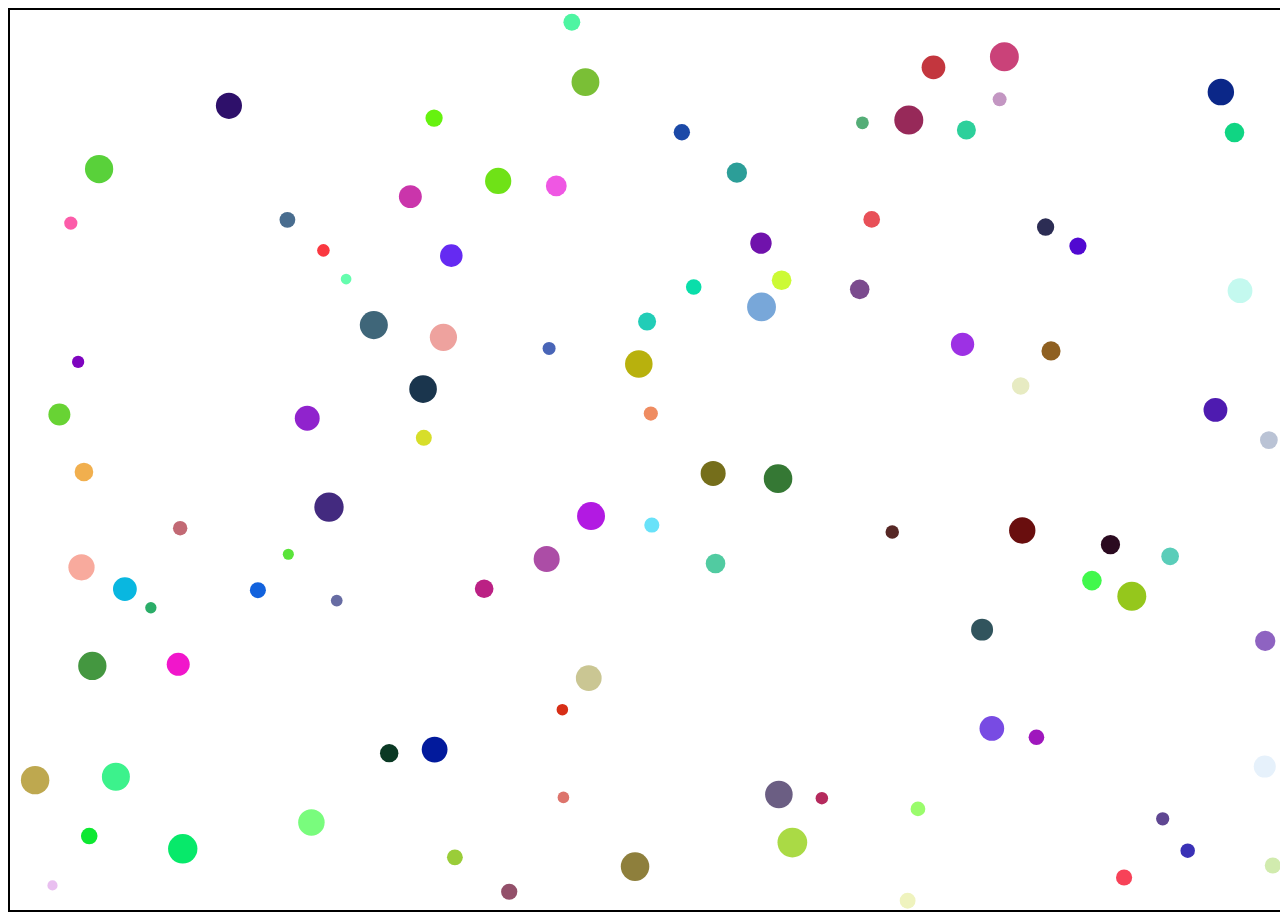
<file: Moving Particle ball bg/index.html>
<!DOCTYPE html>
<html lang="en">

<head>
    <meta charset="UTF-8">
    <meta name="viewport" content="width=device-width, initial-scale=1.0">
    <title>my portfolio</title>
    <link rel="stylesheet" type="text/css" href="style.css">
    <!-- style sheet -->

</head>

<body>
    <!-- background effect -->
    <div class="background">
    <canvas id="backeffect"></canvas>
</div>
</body>
<!-- javascript file -->
<script src="index.js"></script>

</html>
</file>
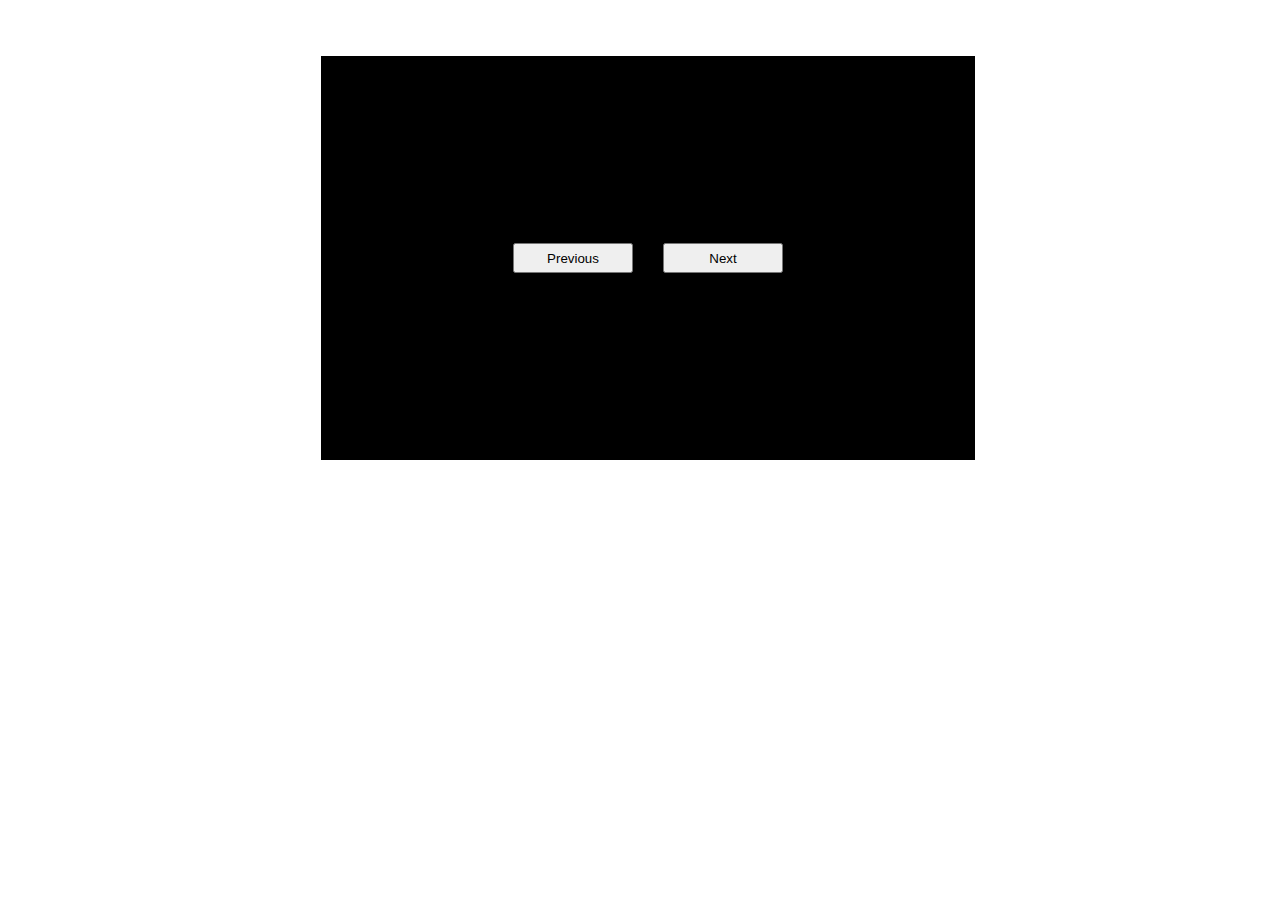
<file: background chander/bgchander.html>
<!DOCTYPE html>
<html lang="en">
<head>
    <meta charset="UTF-8">
    <meta name="viewport" content="width=device-width, initial-scale=1.0">
    <title>Document</title>
</head>
<style>
    body{
        display: flex;
        align-items: center;
        justify-content: center;
        width: 100%;
        height: 500px;
    }
    .bg{
        display: flex;
        justify-content: center;
        align-items: center;
        position: relative;
        width: 650px;
        height: 400px;
        border: 2px solid black;
    }
    button{
        margin: 15px;
        width: 120px;
        height: 30px;
    }
</style>
<body>
    <div class="bg">
        <button onclick="Previous()"> Previous</button>
        <button onclick="Next()"> Next</button>
    </div>
</body>
<script >
    var bg = document.querySelector('.bg');
    var arr = [];
    arr[0] = 'Black';
    var value = 0;
    for(var i=1; i<100;){
        arr[i] = `rgb(${
            Math.floor(Math.random()*255)
        },${
            Math.floor(Math.random()*255)
        },${
            Math.floor(Math.random()*255)
        })`
        i++;
    }
    console.log(arr);
    bg.style.backgroundColor = arr[value];
    function Update(){
        if(value < 0 ){
            value = 100;
        }else if(value > 100){
            value = 0 ;
        }
    }
    function Previous(){
        Update();
            value -= 1;
            bg.style.backgroundColor = arr[value];
            console.log(arr[value]);
    }

    function Next(){
        Update();
            value += 1;
            bg.style.backgroundColor = arr[value];
            console.log(arr[value]);
    }
</script>
</html>
</file>
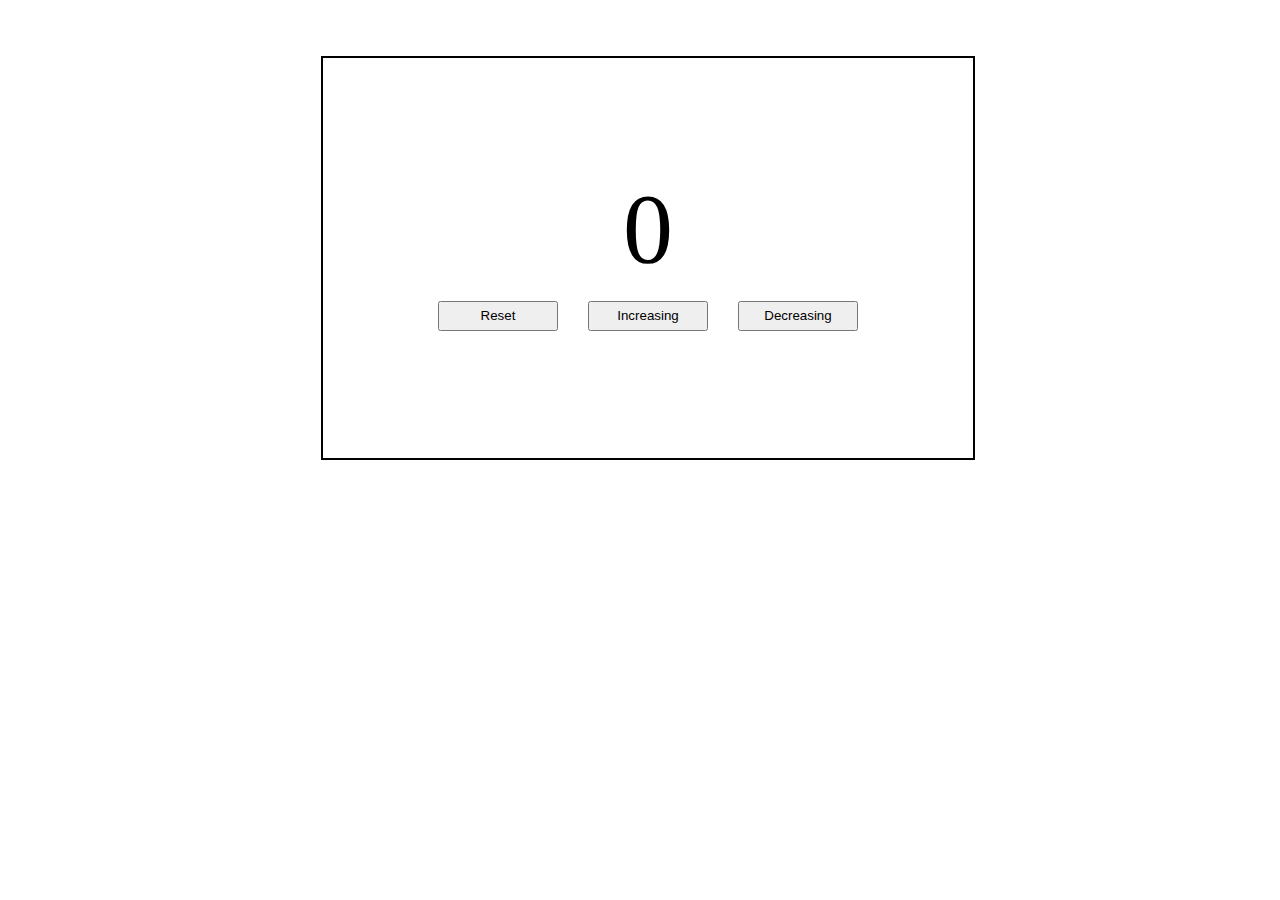
<file: create a counter/createCounter.html>
<!DOCTYPE html>
<html lang="en">
<head>
    <meta charset="UTF-8">
    <meta name="viewport" content="width=device-width, initial-scale=1.0">
    <title>Document</title>
</head>
<style>
    body{
        display: flex;
        align-items: center;
        justify-content: center;
        width: 100%;
        height: 500px;
    }
    div{
        display: flex;
        justify-content: center;
        align-items: center;
    }
    .bg{
        flex-direction: column;
        width: 650px;
        height: 400px;
        border: 2px solid black;
    }
    button{
        margin: 15px;
        width: 120px;
        height: 30px;
    }
    #count{
        font-size: 100px;
        width: 100%;
    }
</style>
<body>
    <div class="bg">
        <div id="count">

        </div>
        <div>
        <button onclick="Reset()"> Reset</button>
        <button onclick="Previous()"> Increasing</button>
        <button onclick="Next()"> Decreasing</button>
    </div>
    </div>
</body>
<script >
    var num_count = document.getElementById('count');
var value = 0;
num_count.innerHTML = value;
console.log(num_count);

function Reset(){
    value = 0
    num_count.innerHTML = value;
}
function Previous(){
    value +=1;
    num_count.innerHTML = value;
}
function Next(){
    value -= 1;
    num_count.innerHTML = value;
}
</script>
</html>
</file>
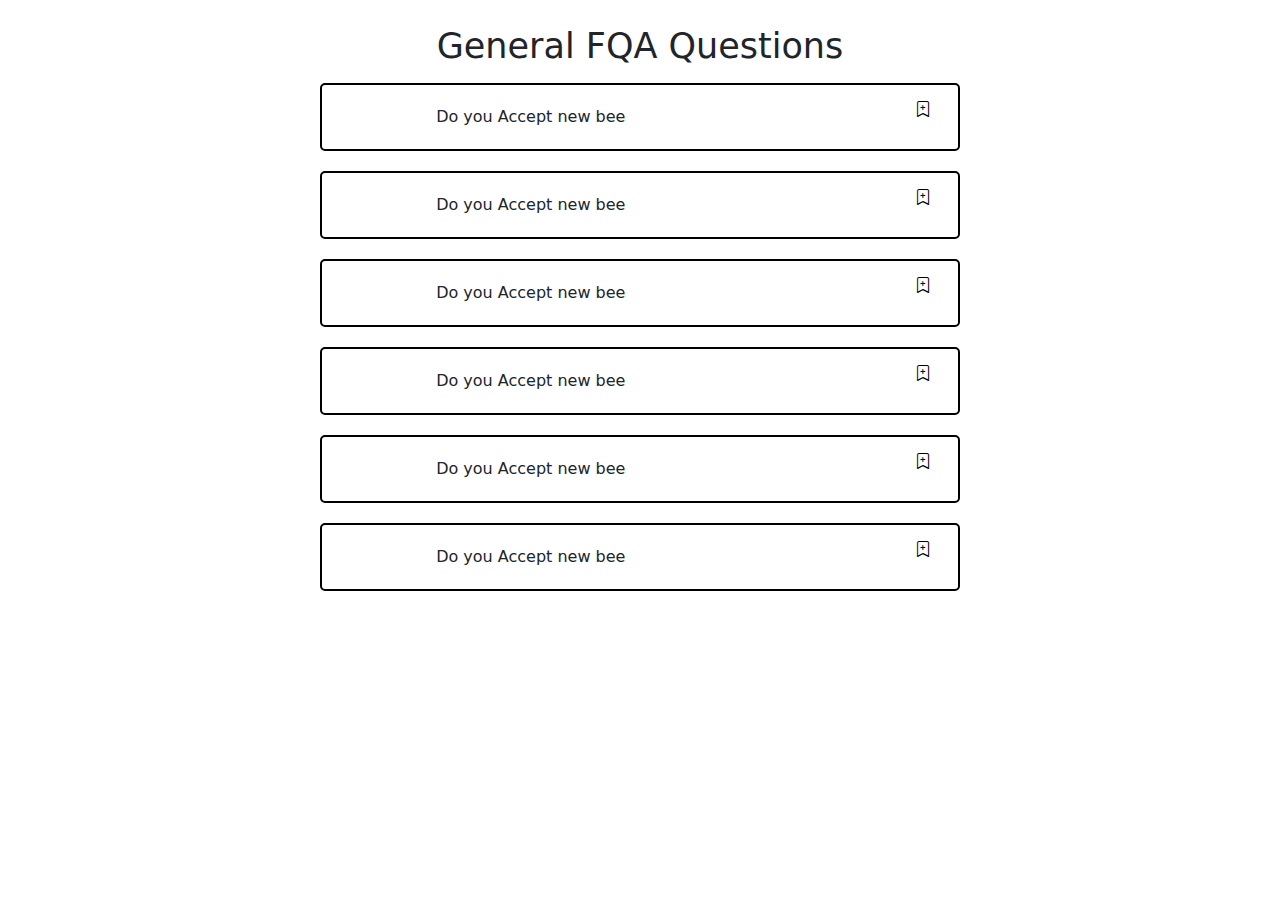
<file: FQA Question/fqaquestion.html>
<!DOCTYPE html>
<html lang="en">
  <head>
    <meta charset="UTF-8" />
    <meta name="viewport" content="width=device-width, initial-scale=1.0" />
    <title>Document</title>

     <!-- Bootstrap CSS -->
  <link href="https://stackpath.bootstrapcdn.com/bootstrap/5.3.0/css/bootstrap.min.css" rel="stylesheet">
  
  <!-- Bootstrap Icons CDN link -->
  <link href="https://cdn.jsdelivr.net/npm/bootstrap-icons/font/bootstrap-icons.css" rel="stylesheet">

  </head>
  <style>
    *{
      margin: 0px;
    }
    body{
      top: 20px;
      width: 100%;
      height: 600px;
      display: flex;
      position: relative;
      align-items: center;
      text-align: center;
      flex-direction: column;
    }
    .title{
      font-size: 35px;
      display: block;
      width: 100%;
    }
    .block{
      border: 2px solid black;
      width: 50%;
      padding: 20px;
      position: relative;
      border-radius: 5px;
      margin: 10px;
    }
    .ques{
      width: 60%;
      margin-left: 10px;
    }
    button{
      width: 50px;
      height: 30px;
      position: absolute;
      right: 10px;
      top: 10px;
      background: none;
      border: none;
      align-items: center;
      justify-content: center;

    }
    .detail{
      display: none;
      margin-top: 15px;
      text-align: left;
      width: 90%;
    }
    .Minus{
      display: none;
    }
    .displ{
      display: none;
    }
    .displon{
      display: flex;
    }
  </style>
  <body>
    <div class="title">
      General FQA Questions
    </div>
    <!-- One question -->
    <div class="block">
      <div class="ques">
        Do you Accept new bee 
      </div>
      <button class="Plus">
        <i class="bi bi-bookmark-plus"></i>
      </button>
      <button class="Minus">
        <i class="bi bi-dash-circle"></i>
      </button>
      <div class="detail">
        <p>Lorem ipsum dolor sit amet consectetur, adipisicing elit. Hic, aliquam quia! Tempore cupiditate quo ullam repudiandae aliquam veritatis corporis, voluptatibus molestiae adipisci? Maxime at tempora laborum nobis dolores explicabo consequuntur!</p>
      </div>
    </div>
    <!-- Second Question -->
    <div class="block">
      <div class="ques">
        Do you Accept new bee 
      </div>
      <button class="Plus">
        <i class="bi bi-bookmark-plus"></i>
      </button>
      <button class="Minus">
        <i class="bi bi-dash-circle"></i>
      </button>
      <div class="detail">
        <p>Lorem ipsum dolor sit amet consectetur, adipisicing elit. Hic, aliquam quia! Tempore cupiditate quo ullam repudiandae aliquam veritatis corporis, voluptatibus molestiae adipisci? Maxime at tempora laborum nobis dolores explicabo consequuntur!</p>
      </div>
    </div>
    <!-- Third queston -->
    <div class="block">
      <div class="ques">
        Do you Accept new bee 
      </div>
      <button class="Plus">
        <i class="bi bi-bookmark-plus"></i>
      </button>
      <button class="Minus">
        <i class="bi bi-dash-circle"></i>
      </button>
      <div class="detail">
        <p>Lorem ipsum dolor sit amet consectetur, adipisicing elit. Hic, aliquam quia! Tempore cupiditate quo ullam repudiandae aliquam veritatis corporis, voluptatibus molestiae adipisci? Maxime at tempora laborum nobis dolores explicabo consequuntur!</p>
      </div>
    </div>
        <!-- One question -->
        <div class="block">
          <div class="ques">
            Do you Accept new bee 
          </div>
          <button class="Plus">
            <i class="bi bi-bookmark-plus"></i>
          </button>
          <button class="Minus">
            <i class="bi bi-dash-circle"></i>
          </button>
          <div class="detail">
            <p>Lorem ipsum dolor sit amet consectetur, adipisicing elit. Hic, aliquam quia! Tempore cupiditate quo ullam repudiandae aliquam veritatis corporis, voluptatibus molestiae adipisci? Maxime at tempora laborum nobis dolores explicabo consequuntur!</p>
          </div>
        </div>
        <!-- Second Question -->
        <div class="block">
          <div class="ques">
            Do you Accept new bee 
          </div>
          <button class="Plus">
            <i class="bi bi-bookmark-plus"></i>
          </button>
          <button class="Minus">
            <i class="bi bi-dash-circle"></i>
          </button>
          <div class="detail">
            <p>Lorem ipsum dolor sit amet consectetur, adipisicing elit. Hic, aliquam quia! Tempore cupiditate quo ullam repudiandae aliquam veritatis corporis, voluptatibus molestiae adipisci? Maxime at tempora laborum nobis dolores explicabo consequuntur!</p>
          </div>
        </div>
        <!-- Third queston -->
        <div class="block">
          <div class="ques">
            Do you Accept new bee 
          </div>
          <button class="Plus">
            <i class="bi bi-bookmark-plus"></i>
          </button>
          <button class="Minus">
            <i class="bi bi-dash-circle"></i>
          </button>
          <div class="detail">
            <p>Lorem ipsum dolor sit amet consectetur, adipisicing elit. Hic, aliquam quia! Tempore cupiditate quo ullam repudiandae aliquam veritatis corporis, voluptatibus molestiae adipisci? Maxime at tempora laborum nobis dolores explicabo consequuntur!</p>
          </div>
        </div>
  </body>
  <script >
      var plusButtons = document.querySelectorAll(".Plus");
  var minusButtons = document.querySelectorAll(".Minus");
  var ans = document.querySelectorAll('.detail');
  
  plusButtons.forEach(function(plus, index) {
    plus.addEventListener('click', function() {
      ans[index].classList.add('displon');
      plus.classList.add('displ');
      minusButtons[index].classList.add('displon');
    });
  });

  minusButtons.forEach(function(minus, index) {
    minus.addEventListener('click', function() {
      ans[index].classList.remove('displon');
      plusButtons[index].classList.remove('displ');
      minus.classList.remove('displon');
    });
  });
  </script>
</html>
</file>
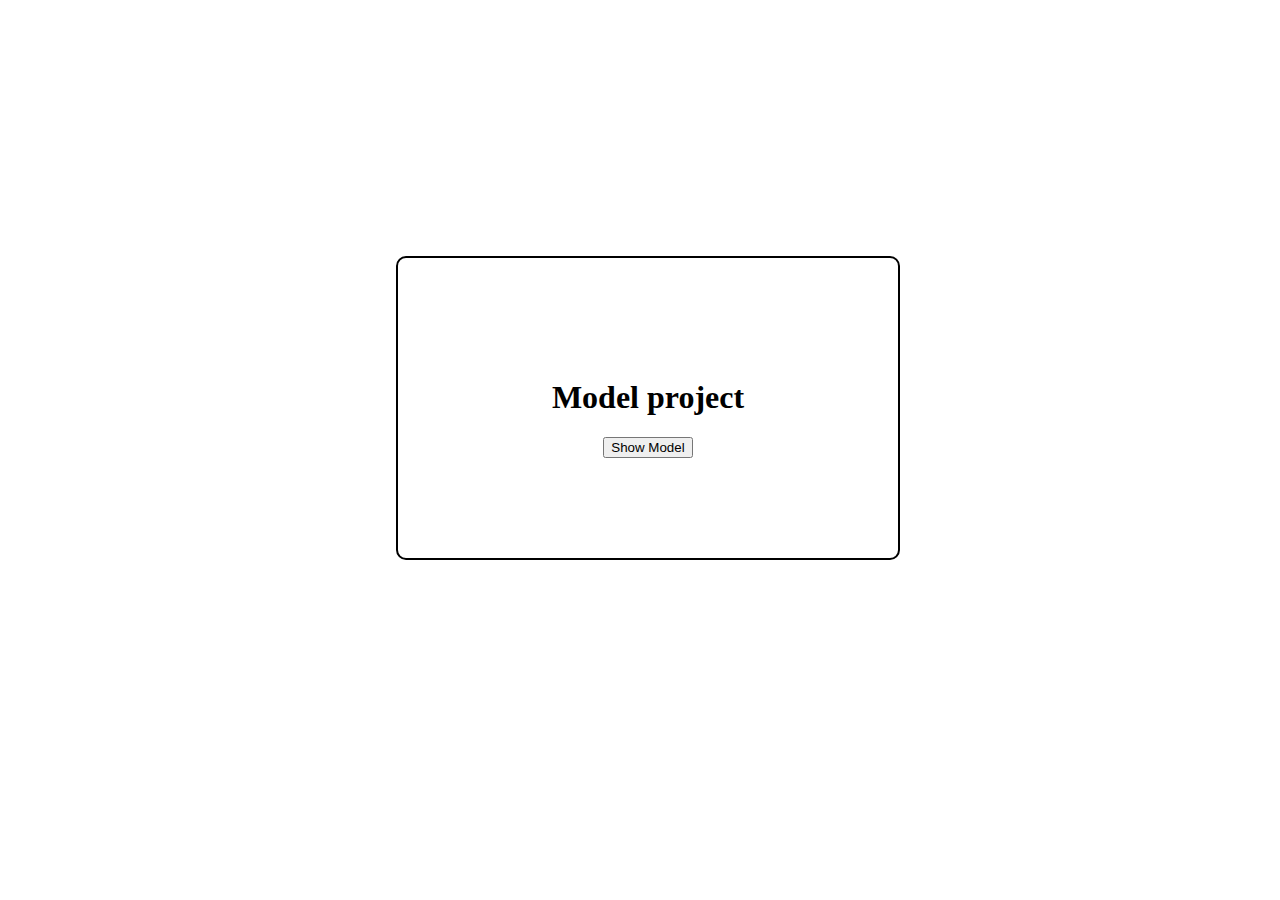
<file: model viewer/popup.html>
<!DOCTYPE html>
<html lang="en">
  <head>
    <meta charset="UTF-8" />
    <meta name="viewport" content="width=device-width, initial-scale=1.0" />
    <title>Document</title>
  </head>
  <style>
    body{
        width: 100%;
        height: 800px;
        display: flex;
        align-items: center;
        justify-content: center;
    }
    .main{
        display: flex;
        align-items: center;
        justify-content: center;
        flex-direction: column;
        width: 500px;
        height: 300px;
        border: 2px solid black;
    }
    .model{
        display: none;
        justify-content: center;
        align-items: center;
        position: absolute;
        flex-direction: column;
        background-color: aliceblue;
        width: 500px;
        height: 300px;
        z-index: 2;
    }
  </style>
  <body>
    <div class="main">
        <h1>Model project</h1>
        <button>Show Model</button>
    </div>
    <div class="model" style="display: none">
        <h2>this is the model where i </h2>
    <button class="close" style="height: 50px;">close</button>
    </div>
  </body>
  <script >
    const bg = document.querySelector('body');
bg.style.backgroundImage = 'url("https://th.bing.com/th/id/OIP.ewRfMU-58Iustx-NiDinuAHaEo?rs=1&pid=ImgDetMain")';
bg.style.backgroundSize = 'cover';

var main = document.querySelector('.main');
main.style.backgroundColor = 'rgb(255,255,255)';
main.style.borderRadius = "10px";

var model = document.querySelector(".model");
var btn = document.querySelector("button");
btn.addEventListener("click",function(){
model.style.display = 'flex'
})
var close = document.querySelector('.close');
close.addEventListener("click",function(){
    model.style.display = 'none'
    })
  </script>
</html>
</file>
<file: Moving Particle ball bg/style.css>
canvas{
    border: 2px solid black;
}
</file>
